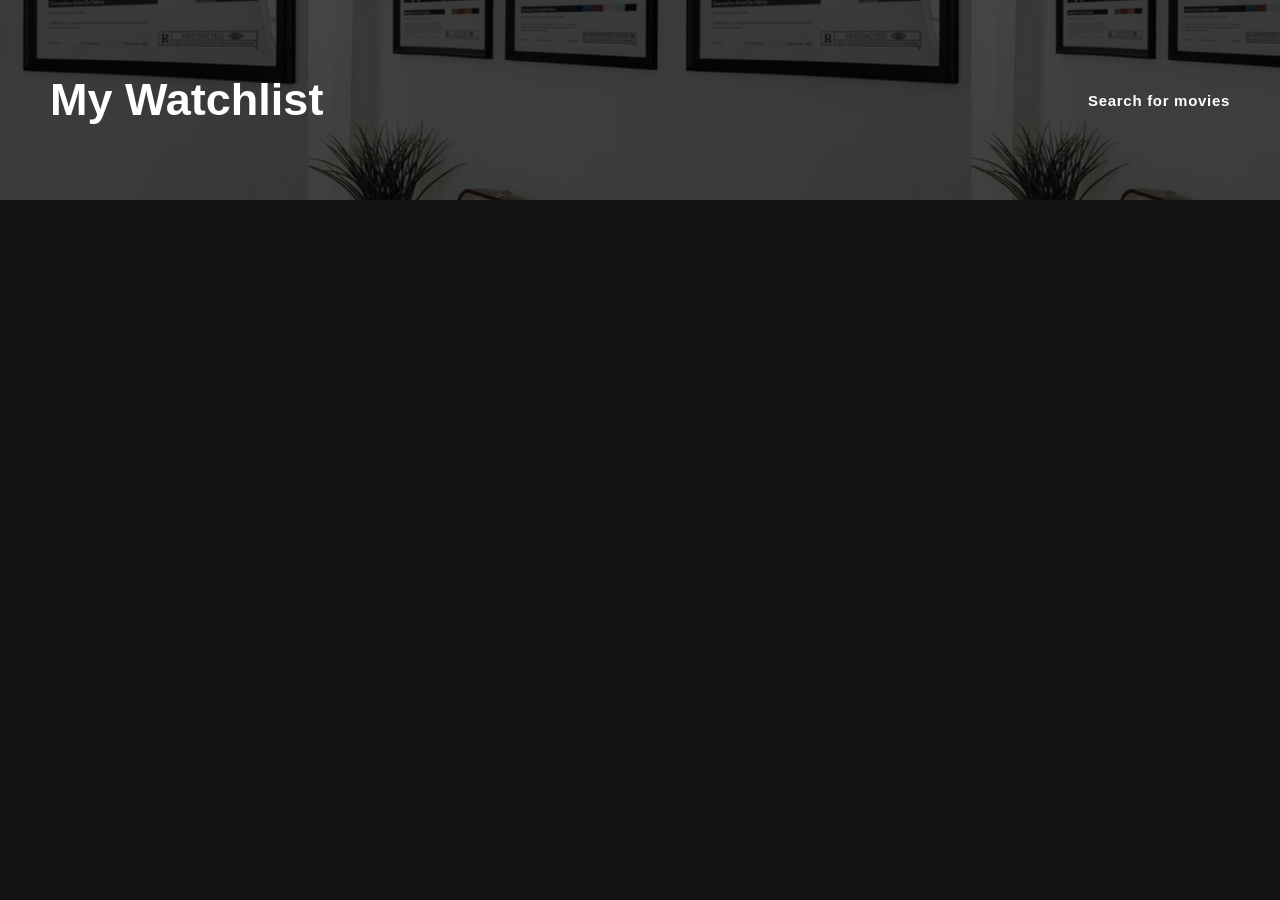
<file: watchlist.html>
<!DOCTYPE html>
<html lang="en">
<head>
    <meta charset="UTF-8">
    <meta name="viewport" content="width=device-width, initial-scale=1.0">
    <title>My Watchlist</title>
    <link rel="icon" href="images/titleIcon.png" type="image/png">
    <link rel="stylesheet" href="style.css">
</head>
<body>
    <div id="header">
      <p>My Watchlist</p>
      <a href="index.html" id="watchlist">Search for movies</a>
    </div>
    <div id="cardContainer"></div>
    <script src="index.js"></script>
</body>
</html>
</file>
<file: style.css>
html{
    background-color: #121212;
}
body{
    margin: 0;
}

#header{
    height: 200px;
    background-image: linear-gradient(rgba(0, 0, 0, 0.7), rgba(0, 0, 0, 0.7)), url("images/hero.png");
    background-position: center;
    display: flex;
    color: white;
    font-family: 'Inter', sans-serif;    
    align-items: center;
    justify-content: space-between;
}

#header > p{
    padding-left: 50px;
    font-weight: 800;
    font-size: 45px;
}

#watchlist{
    padding-right: 50px;
    color: white;
    text-decoration: none;
    font-size: 15px;
    font-weight: 800;
    letter-spacing: 0.7px;
}

.search-wrap {
  position: relative;
  width: 70%;
}

.search-bar{
    display: flex;
    justify-content: center;
    margin-top: -25px;
}

.search-wrap input {
  width: 100%;
  height: 50px;
  background-color: #2e2e2e;
  border: none;
  border-radius: 6px;
  color: #A5A5A5;
  font-size: 20px;
  padding: 0 15px 0 45px;
  box-sizing: border-box;
}

.search-icon {
  position: absolute;
  left: 16px;
  top: 50%;
  transform: translateY(-50%);
  color: #a5a5a5;
  font-size: 18px;
  pointer-events: none;
}

.search-bar > button{
    width: 20%;
    background-color: #4B4B4B;
    border: none;
    color: white;
    font-size: 16px;
    border-radius: 0px 6px 6px 0px;
}

.hero-center{
    display: flex;
    flex-direction: column;
    align-items: center;
    margin-top: 200px;
}

.hero-center > img{
    height: 100px;
    width: 100px;
}

.hero-center > p{
    color: #2E2E2F;
    font-size: 20px;
    font-weight: 800;
    font-family: 'Inter', sans-serif;  
}

.mainCardContent{
    color: white;
    display: flex;
    align-items: center;
    font-family: 'Inter', sans-serif;
    padding-left: 5%;
    margin-bottom: 30px;
    border-bottom: 1px solid #2C2C2C;
}

#mainCard {
    margin-top: 50px;
    display: flex;
    flex-direction: column;
    gap: 20px;
}

.mainCardContent > img{
    width: 110px;
}

#cardContent{
    padding-left: 10px;
}

#title{
    display: flex;
    gap: 10px;
    align-items: center;
}

.rating{
    font-size: 12px;
}

#titleHeading{
    font-size: 20px;
}

#highlightBox{
    display: flex;
    gap: 10px;
    font-size: 12px;
}

#highlightBox > button{
    background: none;
    border: none;
    outline: none;
    color: white;
    cursor: pointer;
    font-family: 'Inter', sans-serif;
}

#description{
    color: #A5A5A5;
    font-size: 15px;
    font-weight: 200;
}

#cardContainer{
    margin-top: 20px;
}
</file>
